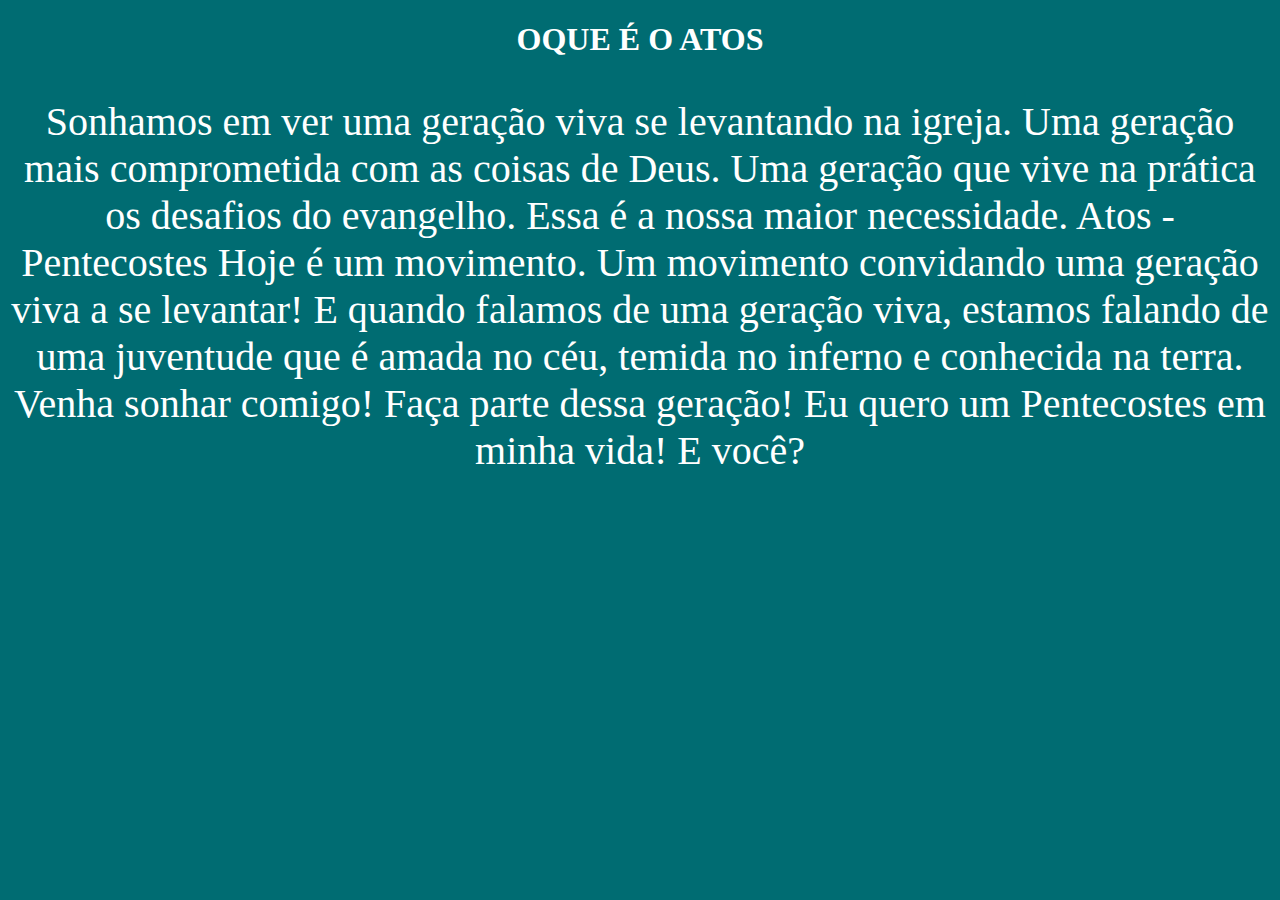
<file: pag02.html>
<!DOCTYPE html>
<html lang="pt-br">
<head>
    <meta charset="UTF-8">
    <meta name="viewport" content="width=device-width, initial-scale=1.0">
    <title>Sobre</title>
    <style>
        p{
            font-size: 40px;
        }
    </style>
</head>
<body>
    <header>
        <style>
            body{
                background-color: #006C72;
                text-align: center;
                color: white;
            }
        </style>
    </header>
    <h1>OQUE É O ATOS</h1>
    <p>Sonhamos em ver uma geração viva se 
        levantando na igreja. Uma geração mais 
        comprometida com as coisas de Deus. Uma geração que vive na prática os desafios do evangelho. Essa é a nossa maior necessidade. 
        Atos - Pentecostes Hoje é um movimento. Um 
        movimento convidando uma geração viva a se levantar! E quando falamos de uma geração viva, estamos falando de uma juventude que é 
        amada no céu, temida no inferno e conhecida 
        na terra. Venha sonhar comigo! Faça parte dessa geração! Eu quero um Pentecostes em minha vida! E você?
        </p>
</body>
</html>
</file>
